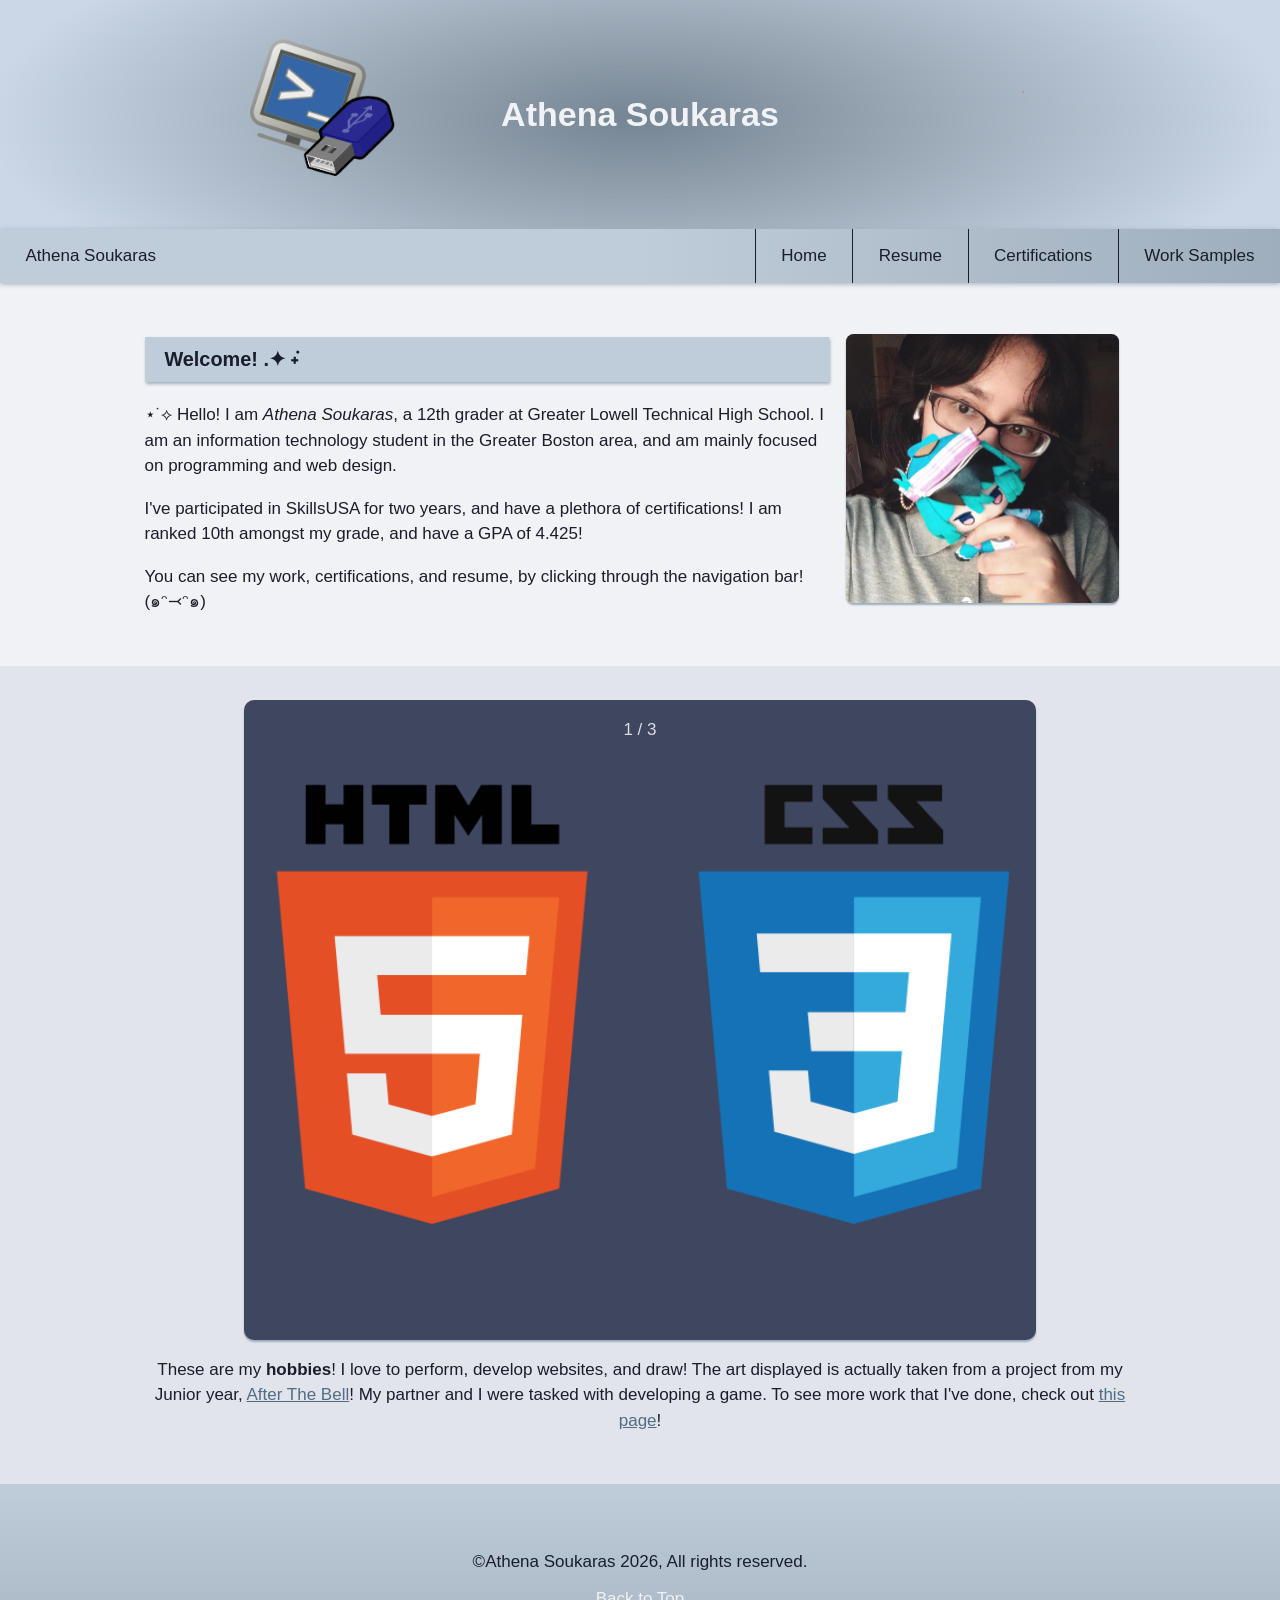
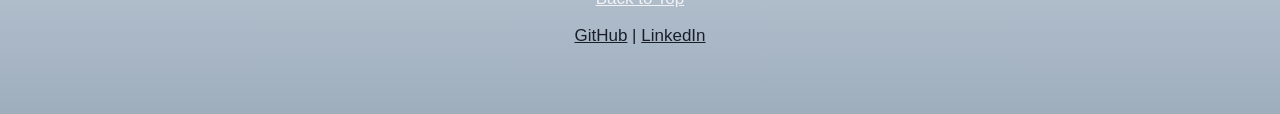
<file: index.html>
<!DOCTYPE html>
<html>
<head>
    <link rel="stylesheet" type="text/css" href="styles/style.css" />
    <link rel="stylesheet" type="text/css" href="styles/tablet.css" />
    <link rel="stylesheet" type="text/css" href="styles/mobile.css" />
    <link  rel="icon" type="image/x-icon" href="images/caticon.png" />
    <script src="scripts/script.js">
    </script>
    <script src="scripts/homepage.js">
    </script>
    <meta name="viewport" content="width=device-width, initial-scale=1.0" />
    <meta name="description" content="Athena Soukaras's portfolio, containing examples of their work, certifications, and resume!" />
    <meta name="keywords" content="Athena Soukaras, Portfolio" />
    <meta charset="UTF-8" />
    <title>Athena Soukaras's Portfolio | Homepage</title>
</head>
<body onload="yeahYeah()">

    <header id="header"><h1>Athena Soukaras</h1></header>

<nav id="nav">
    <aside id="navLogo"><a href=index.html>Athena Soukaras</a></aside>
    <hamburger id="hamburger" onclick="navigation()">	
        ≡
    </hamburger>
    <ul>
        <li><a href="index.html">Home</a></li><li><a href="resume.html">Resume</a></li><li><a href="certs.html">Certifications</a></li><li><a href="work.html">Work Samples</a></li>
    </ul>
</nav>
<main>
    <section id="welcome">
        
    <img id="intro-image" src="images/athenaa.png" alt="Athena Soukaras">
    <div><p><h3>Welcome! .✦ ݁˖</h3>⋆˙⟡ Hello! I am <em>Athena Soukaras</em>, a 12th grader at Greater Lowell Technical High School. I am an 
        information technology student in the Greater Boston area, and am mainly focused on programming and web design. </p><p> I've participated in SkillsUSA for two years, and have a plethora of certifications! I am ranked
            10th amongst my grade, and have a GPA of 4.425!</p><p>You can see my work, certifications, and resume, by clicking through the navigation bar!(๑ᵔ⤙ᵔ๑)
    </p></div>
        </section>
    <section>
        <caro class="homeCaro"><p id="homeCaroDesc">1 / 3</p></caro>
        <p style="text-align:center;">These are my <strong>hobbies</strong>! I love 
            to perform, develop websites, and draw! 
            The art displayed is actually taken from a project 
            from my Junior year, <a href=https://afterthebell.github.io target="_blank">After The Bell</a>! My partner and I were tasked with developing a game. To see more work that I've done, check out <a href=work.html>this page</a>!</p>
    </section>
    
</main>
<footer>
    <p>&copy;Athena Soukaras 2026, All rights reserved.</p> 
    <p><a href="#header">Back to Top</a></p>
    <p><a href="https://github.com/athenasoukaras" class="externalLinks" target="_blank">GitHub</a> | <a href="https://www.linkedin.com/in/athena-soukaras-07b6b83a6" class="externalLinks" target="_blank">LinkedIn</a></p>

</footer>
<div id=transitionbox>
</div>
<!--
<button id="darkMode" onclick="darkmode()">
    Sun
</button>
-->
</body>

</html>
</file>
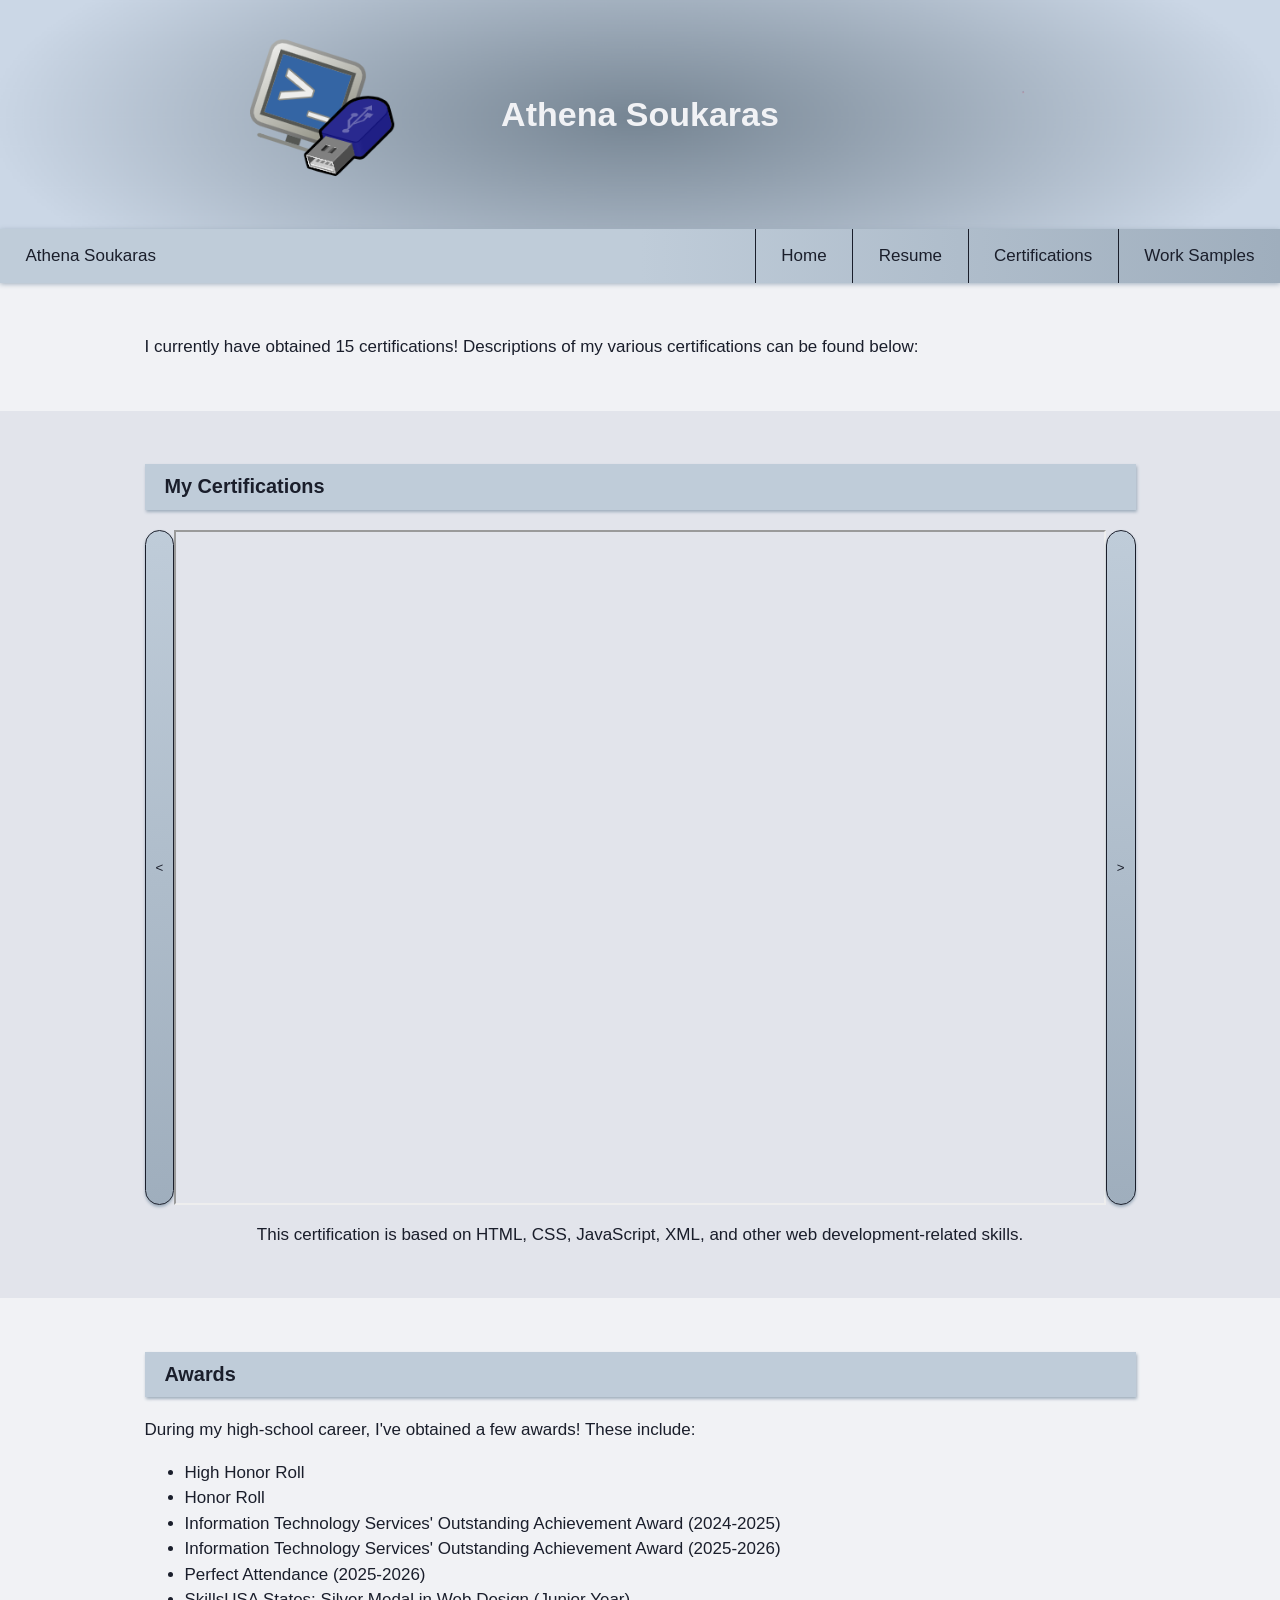
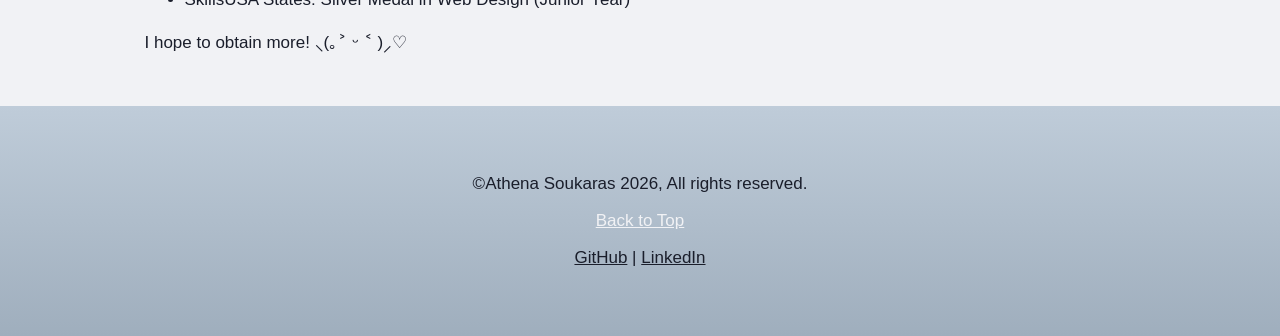
<file: certs.html>
<!DOCTYPE html>
<html>
<head>
    <link rel="stylesheet" type="text/css" href="styles/style.css" />
    <link rel="stylesheet" type="text/css" href="styles/tablet.css" />
    <link rel="stylesheet" type="text/css" href="styles/mobile.css" />
    <link  rel="icon" type="image/x-icon" href="images/caticon.png" />

    <script src="scripts/script.js">
    </script>
    <script src="scripts/certs.js">
    </script>
    <meta name="viewport" content="width=device-width, initial-scale=1.0" />
    <meta name="description" content="Athena Soukaras's certifications" />
    <meta name="keywords" content="Athena Soukaras, Portfolio" />
    <meta charset="UTF-8" />
    <title>Athena Soukaras's Portfolio | Certifications</title>
</head>
<body onload="updateNumber()">

    <header id="header"><h1>Athena Soukaras</h1></header>

<nav id="nav">
    <aside id="navLogo"><a href=index.html>Athena Soukaras</a></aside>
    <hamburger id="hamburger" onclick="navigation()">	
        ≡
    </hamburger>
    <ul>
        <li><a href="index.html">Home</a></li><li><a href="resume.html">Resume</a></li><li><a href="certs.html">Certifications</a></li><li><a href="work.html">Work Samples</a></li>
    </ul>
</nav>
<main>
    <section>
        <p>I currently have obtained <span id=certnumber>0</span> certifications! Descriptions of my various certifications can be found below:</p>
    </section>
    <section>
        <h3>My Certifications</h3>
        
        <span id="carosoloe">
        <button id=subtractB onclick="subtractB()">
            &lt;
        </button>
        <button id=addB onclick="addB()">
            &gt;
        </button>
    <iframe src="Certifications/CIW-Athena.pdf" width="100%" height="600px"></iframe>
</span>
        <p id="certDesc">This certification is based on HTML, CSS, JavaScript, XML, and other web development-related skills.</p>
    </section>
    <section>
        <h3>Awards</h3>
        <p>During my high-school career, I've obtained a few awards! These include:</p>
        <ul>
            <li>High Honor Roll</li>
            <li>Honor Roll</li>
            <li>Information Technology Services' Outstanding Achievement Award (2024-2025)</li>
            <li>Information Technology Services' Outstanding Achievement Award (2025-2026)</li>
            <li>Perfect Attendance (2025-2026)</li>
            <li>SkillsUSA States: Silver Medal in Web Design (Junior Year)</li>
        </ul>
        <p>I hope to obtain more! ⸜(｡˃ ᵕ ˂ )⸝♡</p>
    </section>
</main>
<footer>
    <p>&copy;Athena Soukaras 2026, All rights reserved.</p> 
    <p><a href="#header">Back to Top</a></p>
    <p><a href="https://github.com/athenasoukaras" class="externalLinks" target="_blank">GitHub</a> | <a href="https://www.linkedin.com/in/athena-soukaras-07b6b83a6" class="externalLinks" target="_blank">LinkedIn</a></p>

</footer>
<div id=transitionbox>
</div>
</body>
</html>
</file>
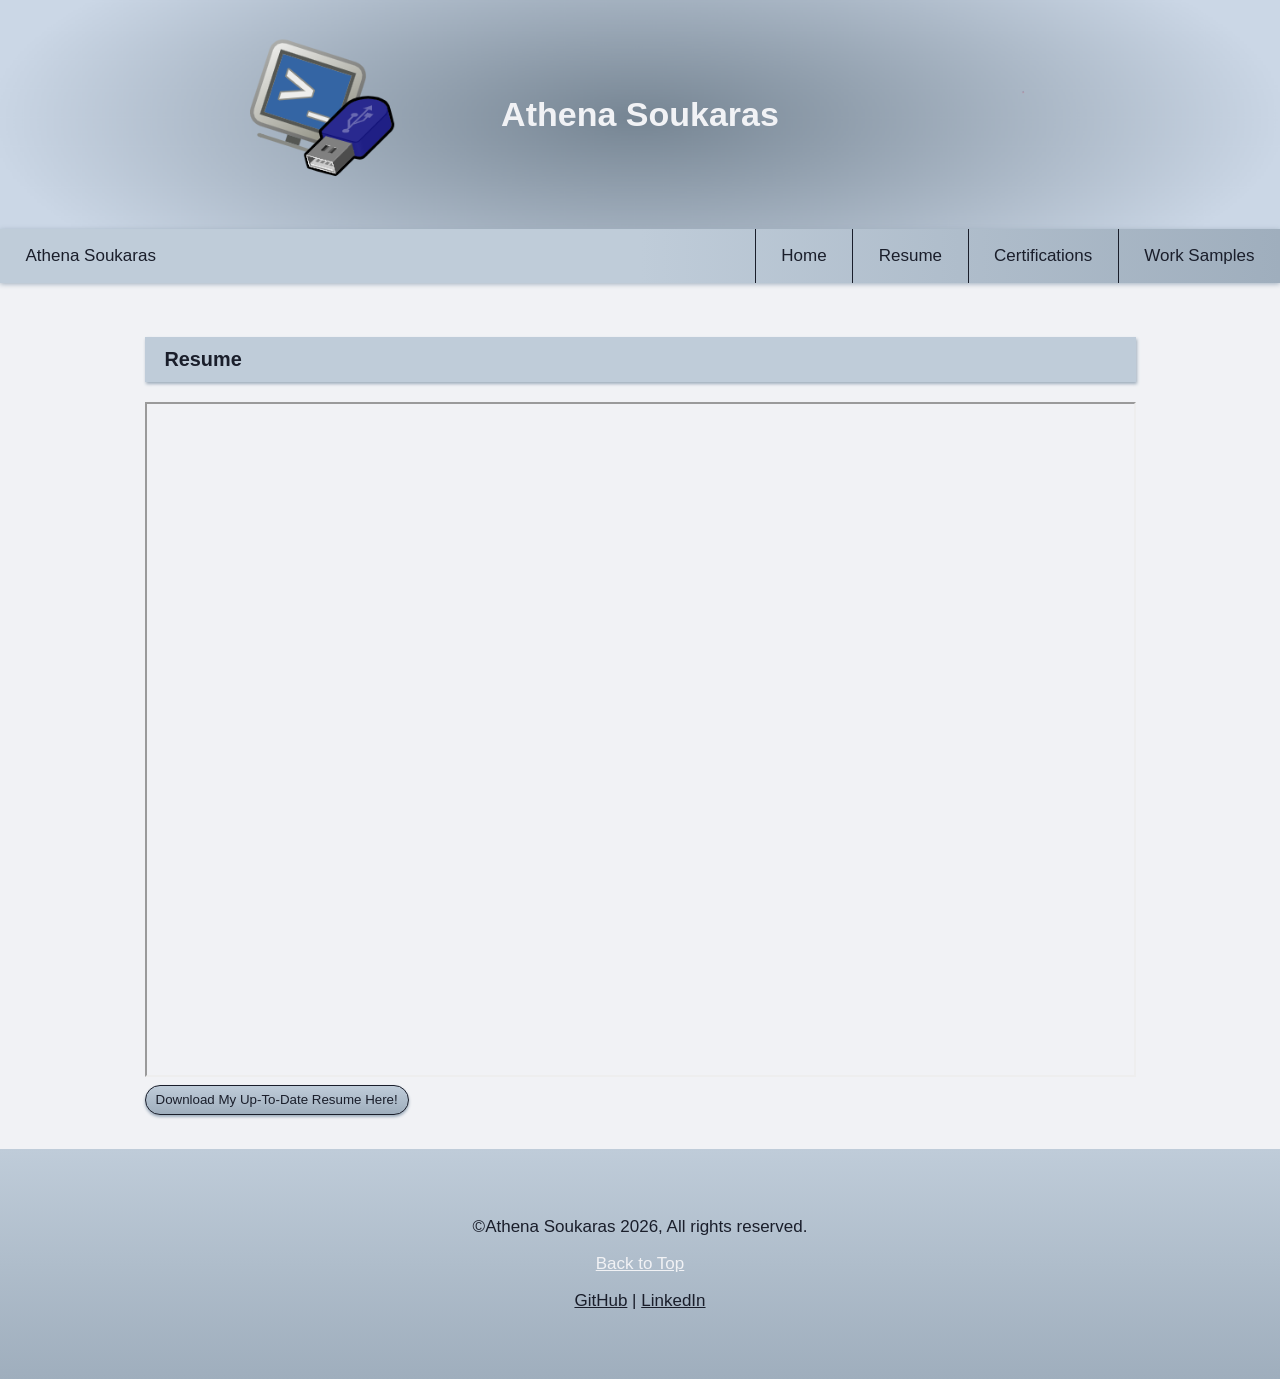
<file: resume.html>
<!DOCTYPE html>
<html>
<head>
    <link rel="stylesheet" type="text/css" href="styles/style.css" />
    <link rel="stylesheet" type="text/css" href="styles/tablet.css" />
    <link rel="stylesheet" type="text/css" href="styles/mobile.css" />
    <link  rel="icon" type="image/x-icon" href="images/caticon.png" />
    <script src="scripts/script.js">
    </script>

    <meta name="viewport" content="width=device-width, initial-scale=1.0" />
    <meta name="description" content="Athena Soukaras's resume" />
    <meta name="keywords" content="Athena Soukaras, Portfolio" />
    <meta charset="UTF-8" />
    <title>Athena Soukaras's Portfolio | Resume</title>
</head>
<body>
    

    <header id="header"><h1>Athena Soukaras</h1></header>

<nav id="nav">
    <aside id="navLogo"><a href=index.html>Athena Soukaras</a></aside>
    <hamburger id="hamburger" onclick="navigation()">	
        ≡
    </hamburger>
    <ul>
        <li><a href="index.html">Home</a></li><li><a href="resume.html">Resume</a></li><li><a href="certs.html">Certifications</a></li><li><a href="work.html">Work Samples</a></li>
    </ul>
</nav>
<main>
    <section>
        <h3>Resume</h3>
        <a href="https://drive.google.com/uc?export=open&id=1JgTgsFUJ0Q_BXDDUkbruxdQy2lLA6uu5" target="_blank">
        <iframe src="images/Athena's Not-Personal Resume.pdf"></iframe>
    </a>
    <a href="https://drive.google.com/uc?export=open&id=1JgTgsFUJ0Q_BXDDUkbruxdQy2lLA6uu5" target="_blank">
        <button>Download My Up-To-Date Resume Here!</button> 
    </a>
</section>
</main>
<footer>
    <p>&copy;Athena Soukaras 2026, All rights reserved.</p> 
    <p><a href="#header">Back to Top</a></p>
    <p><a href="https://github.com/athenasoukaras" class="externalLinks" target="_blank">GitHub</a> | <a href="https://www.linkedin.com/in/athena-soukaras-07b6b83a6" class="externalLinks" target="_blank">LinkedIn</a></p>
</footer>
<div id=transitionbox>
</div>
</body>
</html>
</file>
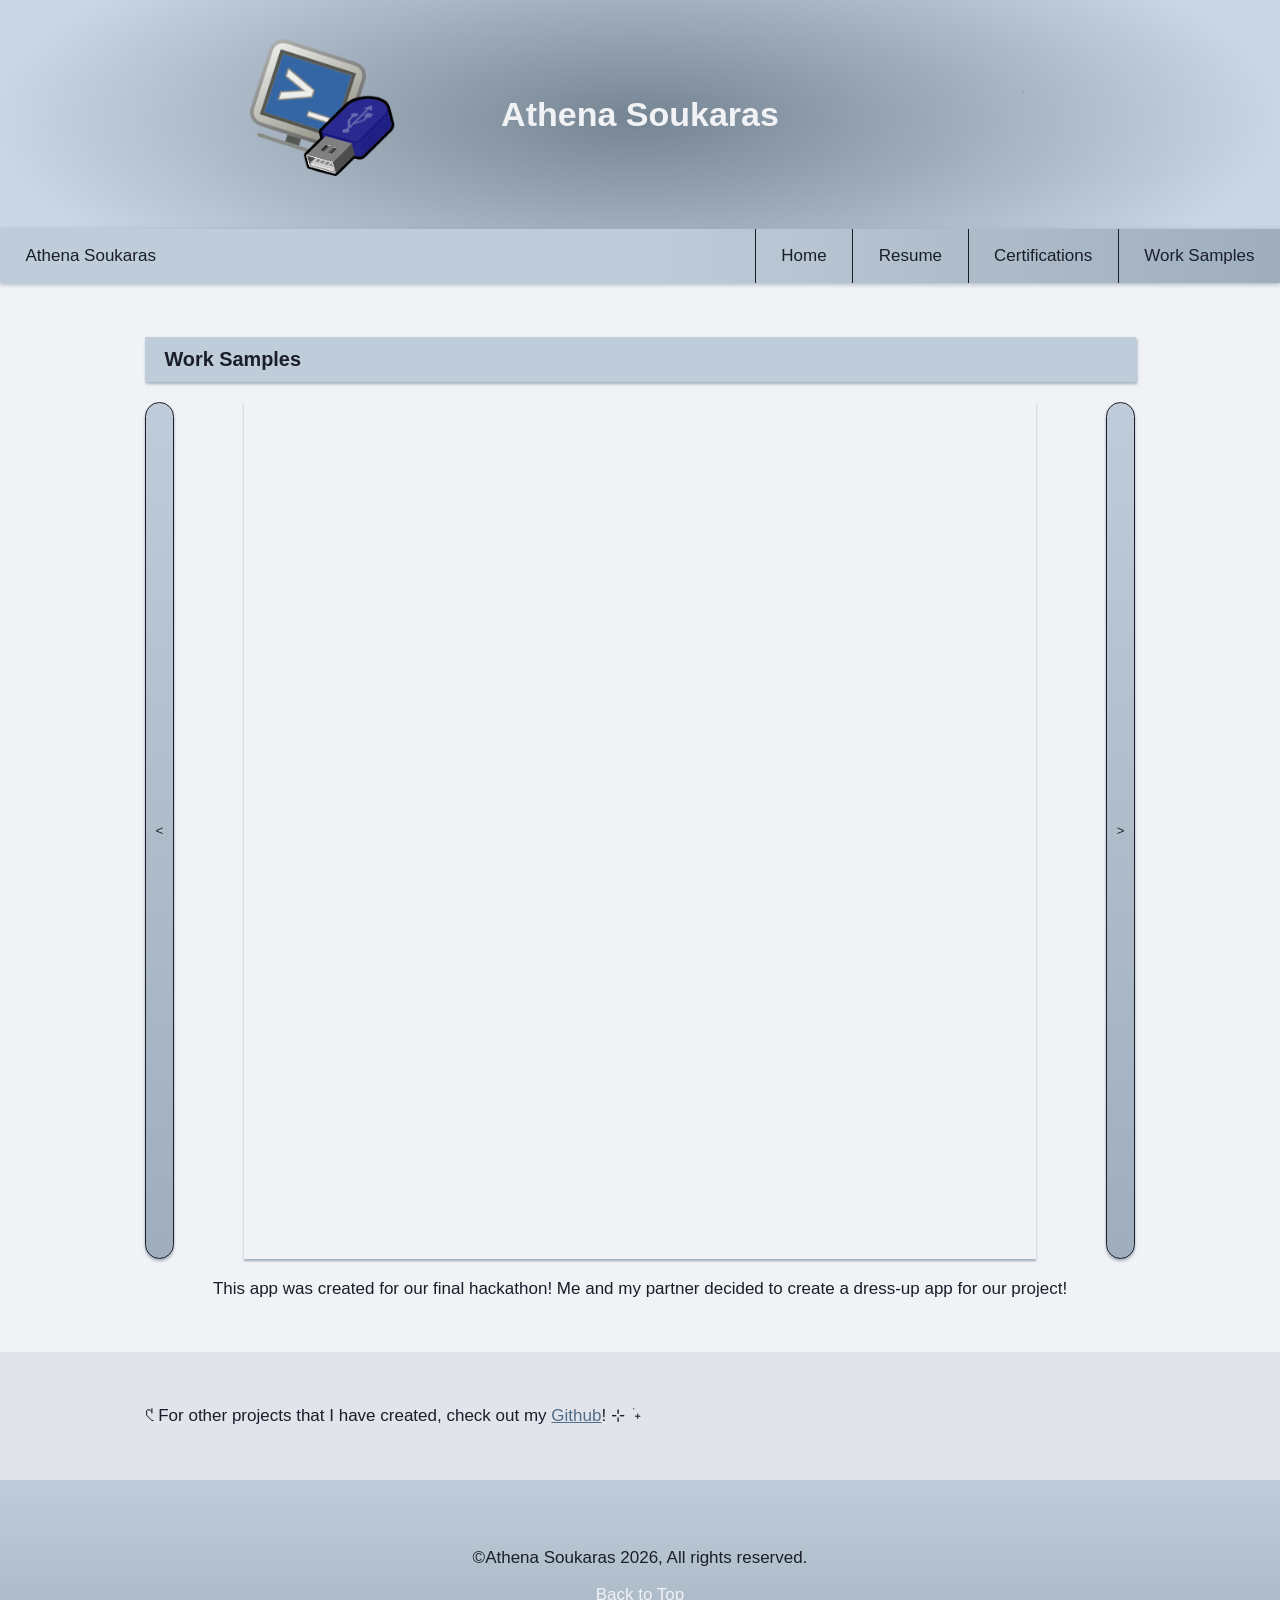
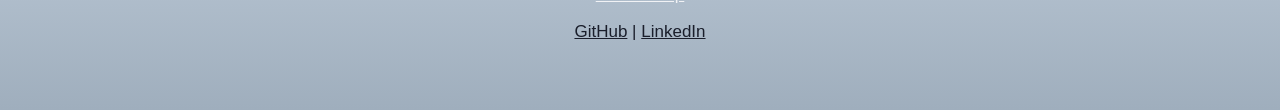
<file: work.html>
<!DOCTYPE html>
<html>
<head>
    <link rel="stylesheet" type="text/css" href="styles/style.css" />
    <link rel="stylesheet" type="text/css" href="styles/tablet.css" />
    <link rel="stylesheet" type="text/css" href="styles/mobile.css" />
    <link  rel="icon" type="image/x-icon" href="images/caticon.png" />
    <script src="scripts/script.js">
    </script>
    <script src="scripts/work.js">
    </script>
    <script src="scripts/secret.js">
    </script>
    <meta name="viewport" content="width=device-width, initial-scale=1.0" />
    <meta name="description" content="Athena Soukaras's work" />
    <meta name="keywords" content="Athena Soukaras, Portfolio" />
    <meta charset="UTF-8" />
    <title>Athena Soukaras's Portfolio | Works</title>
</head>
<body>

    <header id="header"><h1>Athena Soukaras</h1></header>

<nav id="nav">
    <aside id="navLogo"><a href=index.html>Athena Soukaras</a></aside>
    <hamburger id="hamburger" onclick="navigation()">	
        ≡
    </hamburger>
    <ul>
        <li><a href="index.html">Home</a></li><li><a href="resume.html">Resume</a></li><li><a href="certs.html">Certifications</a></li><li><a href="work.html">Work Samples</a></li>
    </ul>
</nav>
<main>
    <section>
        <h3>Work Samples</h3>
        <span id="carosoloe">
    <button id=subtractB onclick="subtractB()">
        &lt;
    </button>
    <button id=addB onclick="addB()">
        &gt;
    </button>
    <caro id="caro">
        <iframe width="392" height="620" style="border: 0px;" src="https://studio.code.org/projects/applab/NIETT1qj-1N29-2z96-9N1j-IN16v26F12NO/embed?nosource"></iframe>
        <!-- it isnt an athena site without being unable to spell carosukl. caresoul . carasouel?? yeah.-->
    </caro>
</span>
    <p id="workdesc">
        
        This app was created for our final hackathon! Me and my partner decided to create a dress-up app for our project!
    </p>
    <input type="text" id="secrettext" name="secrettext" oninput="secretFunction()" tabindex="-1"/>
</section>
<section>
    <p>𑣲 For other projects that I have created, check out my <a href="https://github.com/athenasoukaras" target="_blank">Github</a>! ⊹ ࣪ ˖</p>
</section>
<footer>
    <p>&copy;Athena Soukaras 2026, All rights reserved.</p> 
    <p><a href="#header">Back to Top</a></p>
    <p><a href="https://github.com/athenasoukaras" class="externalLinks" target="_blank">GitHub</a> | <a href="https://www.linkedin.com/in/athena-soukaras-07b6b83a6" class="externalLinks" target="_blank">LinkedIn</a></p>

</footer>
<div id=transitionbox>
</div>
</main>
</body>
</html>
</file>
<file: styles/style.css>
body {
    margin:0px;
    padding:0px;
    font-family: Verdana, sans-serif;
    background-color:#f1f2f5;
    font-size:17px;
    color:#1a1e2b;
    
}


nav > hamburger {
    display:none;
}
* {
    box-sizing:border-box;
}
nav {
    background-color: #f1f2f5;
    background-image:linear-gradient(to right, #BFCCD9, #BFCCD9, #9faebd);
    display:block;
    width:100%;
    position:sticky;
    top:0;
    padding:0 7em;
    color: #1a1e2b;
    box-shadow: #9faebd 0 1px 5px;

}
nav > aside > a , nav > ul > li > a {
    color:inherit;
    text-decoration:none;
    transition:0.15s;
}
nav > ul > li , nav > ul > li > a, nav > ul , nav > aside {
    display:inline-block;
    padding:0;
    margin:0;
}

nav > ul > li > a{
    border-left:#1a1e2b solid 1px;
}
nav > ul > li:nth-child(4)  > a{
    border-right:#1a1e2b solid 1px;
}

nav > ul {
    float:right;
}
nav > aside , nav > ul > li > a {
    padding:1em 1.5em;
}
nav > ul > li > a:hover {
    color:#dcdee0;
    background-image:linear-gradient(to right, #9cabbb, #9cabbb, #8696a7);
}
a {
    color:#516c86;
    transition:0.25s;
}
a:hover {
    color:#708aa1;
}
header {
    padding:4.25em 10em;
    /*background-image:linear-gradient(#BFCCD9, #9faebd);*/
    background-image:url(../images/pcheaderbg.png);
    background-position: center;
    background-repeat: no-repeat;
    background-size: cover;
    color:#f1f2f5;
}
header > * {
    text-align:center;
}

section {
    padding:2em 16.7em;
    line-height:1.5em;
}
#intro-image:hover, #mobile-intro-image:hover {
    transform: scale(1.05);
}
section:nth-child(even) {
    background-color: #e2e4eb;
}

img {
    width:100%;
    margin:1em;
    border-radius:7.5px;
    display:inline-block;
}
#intro-image {
    width:25%;
    transition:0.2s;
    order:1;
}

#welcome {
    display:flex;
    align-items:flex-start;
}
.homeCaro {
    height:30vw;
    width:50%;
    text-align:center;
    margin:auto;
    background-color:#3f465f;
    border-radius:10px;
    color:#dcdee0;
    padding:1em;
}

#homeCaroDesc {
    margin:0;
    padding:0;
}


footer {
    background-image:linear-gradient(#BFCCD9, #9faebd);
    padding:3em 16.7em;
}
footer > p {
    text-align:center;
}
footer > p > a {
    color:#f1f2f5;
    transition:0.25s;
}
footer > p > a:hover {
    color:#d0d4e2;
}
iframe {
    width:100%;
    height:75vh;
}
caro > * {
    width:100%;
    height:32vw;
}
caro {
    width:80%;
    margin:auto;
    display:block;
}
button {
    background-image:linear-gradient(#BFCCD9, #9faebd);
    border:1px #1a1e2b solid;
    color:#1a1e2b;
    border-radius:2em;
    padding:0.5em;
    transition:0.25s;
    box-shadow: #9faebd 0 2px 3px;
}
button:hover {
    color:#3f465f;
    background-image:linear-gradient(#d3e0ec, #c5d4e4);
    border-color:#3f465f;
    transform: scale(1.075);
    box-shadow: #d0d4e2 0 2px 3px;

}
#addB {
    float:right;
}
#workdesc, #certDesc {
    text-align:center;
}
#secrettext {
    margin:0 auto;
    display:block;
    background-color:inherit;
    border:none;
    color:#f1f2f5;
}

#secrettext:hover {
    cursor:pointer;
}


#secret {
    background-image:url(../images/tengaleng.png);
    background-size:100% 100%;

}

#img1 {
    background-image:url(../images/htmlcss.png);
    color:#dcdee0;
}

#img2 {
    background-image:url(../images/theatre.png);
    color:#1a1e2b;
}

#img3 {
    background-image:url(../images/backgroundgame.png);
    color:#1a1e2b;
}

#img1, #img2, #img3 {
    background-position: center;
    background-repeat: no-repeat;
    background-size: cover;
    transition:0.2s;
}
img, caro {
    box-shadow: #9cabbb 0 2px 2px;
}
::selection {
    background-color: #9faebd;
    color:#e2e4eb;
    /*text-shadow:#3f465f 1px 1px 1px,#3f465f -1px 1px 1px,#3f465f -1px -1px 1px,#3f465f 1px -1px 1px;
    */
    }
    
h3 {
    padding:0.5em 1em;
    background-color:#BFCCD9;
    box-shadow: #9faebd 1px 2px 3px;
}
footer > p > .externalLinks {
    color:inherit;
}
footer > p > .externalLinks:hover {
    color:#708aa1;
}
#transitionbox {
    position:fixed;
    top:0;
    height:100vh;
    width:100vw;
    background-color:#516c86;
    display:none;
    /*animation-name: awesomeTransition;
     animation-duration: 0.5s;
     opacity:0%;
     animation-fill-mode: forwards;*/
}
/*
#darkMode {
    position:fixed;
    bottom:0;
    margin:2em;
}

#darkModeSetting {
    color:#e2e4eb;
    background-color:#1a1e2b;
}

#darkModeSetting > main > section:nth-child(even) {
    background-color:#0d0f16;
}
#darkModeSetting > main > section > a {
    color:#708aa1;
}
    */

#carosoloe {
    display:flex;
}
#carosoloe > button:nth-child(2) {
    order:1;
}
@keyframes awesomeTransition {
    0% {
        opacity:100%;    
        display:block;

    }
    100% {
        opacity:0%;
        display:none;
    }
}
</file>
<file: styles/tablet.css>
@media only screen and (max-width:1370px) {
    section {
        padding:2em 8.5em;
    }
    caro > iframe {
        width:100%;
        height:65vw;
        margin:0.5em;
    }
    #secrettext {
        display:none;
    }
    button {
        padding:0.5em 0.75em;
    }
    .homeCaro {
        width:80%;
        height:50vw;
    }
    nav {
    padding:0;
    }
    nav > ul > li:nth-child(4)  > a{
        border-right:none;
    }
    #intro-image {
        width:27.5%;
    }
    
}
</file>
<file: styles/mobile.css>
@media only screen and (max-width:850px) {
    nav {
        background-image:linear-gradient( #BFCCD9, #BFCCD9, #9faebd);
    }
    nav > hamburger {
        display:inline-block;
        font-size:2em;
        padding:.15em .45em;
    }
    hamburger {
        float:right;
        color:#1a1e2b;
        transition:0.2s;
    }
    hamburger:hover {
        color:#f1f2f5;
    }
    nav > ul {
        display:none;
        float:none;
        width:100%;
    }
    nav > ul > li {
        padding:0;
        margin:0;
    }
    #hide {
        display:none;
    }
    #show {
        display:block;
        
    }
    nav > ul > li > a{
        width:100vw;
        display:block;
        border-left:0;
        border-top:1px #1a1e2b solid;
        padding-left:4em;
    }
    header {
        padding:4.25em 2em;
        background-image:url(../images/mobileheaderbg.png);
    }
    section {
        padding:2em;
        line-height: 2em;
    }
    #intro-image {
        width:100%;
        order:0;
        display:block;
        width:100%;
        margin:auto;
    }

    #welcome {
        width:100%;
        display:block;
    }
    img {
        width:100%;
    }
    
    caro > iframe {
        width:100%;
        height:75vh;
        margin:0.5em;
        display:block;
        margin:auto;
        
    }
    caro {
        width:100%;
        display:block;
        margin:auto;
    }
    button {
        padding:0.5em 2em;
    }
    footer {
        padding:2em;
    }
    .homeCaro {
        width:100%;
        height:75vw;
    }
    #carosoloe {
        display:block;
    }
    #carosoloe > button:nth-child(2) {
        order:0;
    }
}
</file>
